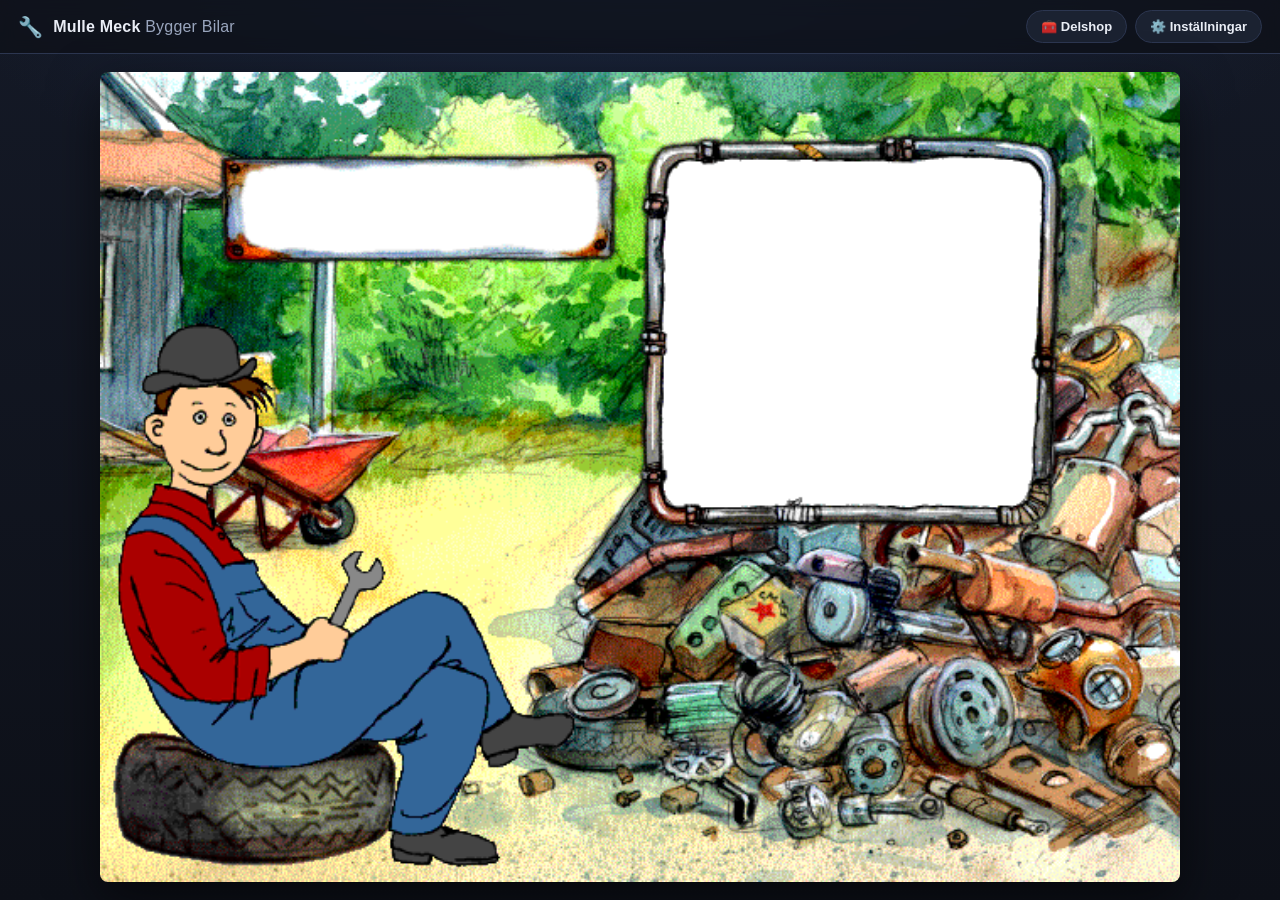
<file: mulle-meck-lokal/index.html>
<!doctype html>
<html lang="sv">

	<head>

		<meta charset="UTF-8" />
		<meta name="viewport" content="width=device-width, initial-scale=1, viewport-fit=cover" />

		<title>Mulle Meck Bygger Bilar</title>

		<!-- PWA: installbar app med hemskärms-ikon och helskärm -->
		<link rel="manifest" href="manifest.webmanifest" />
		<meta name="theme-color" content="#0d1018" />
		<meta name="mobile-web-app-capable" content="yes" />
		<meta name="apple-mobile-web-app-capable" content="yes" />
		<meta name="apple-mobile-web-app-status-bar-style" content="black-translucent" />
		<meta name="apple-mobile-web-app-title" content="Mulle Meck" />
		<link rel="apple-touch-icon" href="icons/icon-180.png" />

		<script src="phaser.min.js"></script>
		<script src="bundle.js"></script>

		<link href="style.css" rel="stylesheet" />

		<script>

			window.addEventListener("DOMContentLoaded", function(e){
				console.debug('Launch');

				// Boot-scenen startar location.hash.substr(1) som scen. Om det
				// inte finns någon sparfil men hashen pekar på en scen som kräver
				// en användare (t.ex. #garage) kraschar create() i en loop vid
				// varje omladdning. Saknas sparfil – tvinga start i menyn.
				if (!window.localStorage.getItem("mulle_SaveData") && window.location.hash) {
					history.replaceState(null, "", window.location.pathname + window.location.search);
				}

				window.game.setup();

				// Gör laddningsfel synliga. Loadern i bundlen har ingen egen
				// felhantering, så en saknad fil blir annars en tyst hängning vid
				// scenbyte. Det här pekar ut exakt vilken fil som fallerar.
				(function attachLoadDiagnostics(tries) {
					var g = window.game;
					if (g && g.load && g.load.onFileError) {
						g.load.onFileError.add(function (key, file) {
							console.error("[LADDNINGSFEL] kunde inte ladda:", key,
								file && file.url ? "(" + file.url + ")" : "");
						});
					} else if (tries > 0) {
						setTimeout(function () { attachLoadDiagnostics(tries - 1); }, 100);
					}
				})(50);

				window.addEventListener("error", function (ev) {
					console.error("[SPELFEL]", ev.message, "i scen:",
						window.game && window.game.state && window.game.state.current);
				});

				// PWA: registrera service worker för offline-stöd (endast på https,
				// dvs. den publicerade sajten – inte lokal http-utveckling).
				if (location.protocol === "https:" && "serviceWorker" in navigator) {
					navigator.serviceWorker.register("sw.js").catch(function () {});
				}
			});

		</script>

	</head>

	<body>

		<div id="frame">

			<header id="topbar">
				<div class="brand">
					<span class="brand-mark">🔧</span>
					<span class="brand-name">Mulle Meck <em>Bygger Bilar</em></span>
				</div>
				<nav class="topbar-actions">
					<button type="button" class="chip" id="open-shop">🧰 Delshop</button>
					<button type="button" class="chip" id="open-settings">⚙️ Inställningar</button>
				</nav>
			</header>

			<main id="stage">
				<div id="player"></div>
			</main>

		</div>

		<!-- Visas bara i CSS-helskärmsläget (iPhone, där Fullscreen-API saknas) -->
		<button type="button" class="chip exit-immersive" id="exit-immersive">✕ Avsluta helskärm</button>

		<!-- Garaget fyller den här raden med fuskknappar. Den hålls dold;
		     delshoppen nedan läser knapparna och presenterar dem snyggt. -->
		<div id="cheats" hidden aria-hidden="true"></div>

		<!-- Inställningar -->
		<div class="overlay" id="settings-overlay" role="dialog" aria-modal="true" aria-labelledby="settings-title">
			<div class="modal">
				<div class="modal-head">
					<h2 id="settings-title">Inställningar</h2>
					<button type="button" class="icon-btn" data-close aria-label="Stäng">✕</button>
				</div>
				<div class="modal-body">

					<button type="button" class="row-action" id="act-fullscreen">
						<span class="row-icon">⛶</span>
						<span class="row-text"><strong>Helskärm</strong><small>Visa spelet i helskärm</small></span>
					</button>

					<button type="button" class="row-action" id="act-progress">
						<span class="row-icon">💾</span>
						<span class="row-text"><strong>Visa spardata</strong><small>Öppna dina sparade framsteg</small></span>
					</button>

					<button type="button" class="row-action" id="act-info">
						<span class="row-icon">ℹ️</span>
						<span class="row-text"><strong>Om spelet</strong><small>Information om den lokala kopian</small></span>
					</button>

					<div class="row-toggle">
						<span class="row-icon">🐞</span>
						<span class="row-text"><strong>Utvecklarläge</strong><small>Debug-överlägg och bil-teleport</small></span>
						<button type="button" class="switch" id="act-debug" role="switch" aria-checked="false">
							<span class="knob"></span>
						</button>
					</div>

					<hr class="divider" />

					<button type="button" class="row-action danger" id="act-wipe">
						<span class="row-icon">🗑️</span>
						<span class="row-text"><strong>Radera all spardata</strong><small>Nollställer alla profiler – kan inte ångras</small></span>
					</button>

				</div>
			</div>
		</div>

		<!-- Delshop -->
		<div class="overlay" id="shop-overlay" role="dialog" aria-modal="true" aria-labelledby="shop-title">
			<div class="modal modal-wide">
				<div class="modal-head">
					<h2 id="shop-title">Delshop</h2>
					<input type="search" id="shop-search" class="shop-search" placeholder="Sök del…" autocomplete="off" />
					<button type="button" class="icon-btn" data-close aria-label="Stäng">✕</button>
				</div>
				<div class="modal-body" id="shop-body"></div>
				<div class="modal-foot">
					<span id="shop-hint">Klicka på en del för att lägga den i garaget.</span>
				</div>
			</div>
		</div>

		<script>
		(function () {
			"use strict";

			/* ---------- Overlay-hantering (öppna/stäng/Esc/klick-utanför) ---------- */
			function open(el)  { el.classList.add("open"); document.body.classList.add("modal-open"); }
			function close(el) { el.classList.remove("open"); document.body.classList.remove("modal-open"); }
			function closeAll(){ document.querySelectorAll(".overlay.open").forEach(close); }

			document.querySelectorAll(".overlay").forEach(function (ov) {
				ov.addEventListener("click", function (ev) {
					if (ev.target === ov || ev.target.hasAttribute("data-close")) close(ov);
				});
			});
			document.addEventListener("keydown", function (ev) {
				if (ev.key === "Escape") closeAll();
			});

			/* ---------- Placera spelets DOM-fält rätt över canvasen ----------
			   Spelet skapar namn-/chattfält och placerar dem i ospalade
			   640×480-koordinater relativt #player. Men Phaser skalar och
			   centrerar canvasen (SHOW_ALL), så fälten hamnar fel (utanför rutan
			   till vänster). Vi läser fältets avsedda spelkoordinater och flyttar
			   + skalar det så att det följer den skalade canvasen. */
			var GAME_W = 640;
			var playerEl = document.getElementById("player");

			function placeInput(inp) {
				var canvas = playerEl.querySelector("canvas");
				if (!canvas) return;
				// Spara fältets ursprungliga spelkoordinater första gången.
				if (inp.dataset.gx === undefined) {
					var L = parseFloat(inp.style.left), T = parseFloat(inp.style.top);
					if (isNaN(L) || isNaN(T)) return; // fält utan left/top – rör inte
					inp.dataset.gx = L;
					inp.dataset.gy = T;
				}
				var cr = canvas.getBoundingClientRect();
				var pr = playerEl.getBoundingClientRect();
				var s = cr.width / GAME_W;
				inp.style.left = (cr.left - pr.left + parseFloat(inp.dataset.gx) * s) + "px";
				inp.style.top  = (cr.top  - pr.top  + parseFloat(inp.dataset.gy) * s) + "px";
				inp.style.transformOrigin = "top left";
				inp.style.transform = "scale(" + s + ")";
			}

			function repositionInputs() {
				playerEl.querySelectorAll("input").forEach(placeInput);
			}

			// När spelet lägger till ett fält: placera det direkt + på följande
			// frames (canvasens slutstorlek kan dröja en bit efter att fältet dyker upp).
			new MutationObserver(function (muts) {
				muts.forEach(function (m) {
					Array.prototype.forEach.call(m.addedNodes, function (n) {
						if (n.tagName !== "INPUT") return;
						placeInput(n);
						requestAnimationFrame(function () { placeInput(n); });
						setTimeout(function () { placeInput(n); }, 200);
					});
				});
			}).observe(playerEl, { childList: true });

			// Canvasen skalas av Phaser (SHOW_ALL). Varje gång den ändrar storlek
			// – initial settling, fönsterändring, helskärm – flytta om fälten.
			(function watchCanvas(tries) {
				var canvas = playerEl.querySelector("canvas");
				if (canvas) {
					if (window.ResizeObserver) new ResizeObserver(repositionInputs).observe(canvas);
					return;
				}
				if (tries > 0) setTimeout(function () { watchCanvas(tries - 1); }, 100);
			})(50);

			window.addEventListener("resize", repositionInputs);
			document.addEventListener("fullscreenchange", repositionInputs);
			document.addEventListener("webkitfullscreenchange", repositionInputs);

			/* ---------- Inställningar ---------- */
			var settingsOverlay = document.getElementById("settings-overlay");
			var debugSwitch     = document.getElementById("act-debug");

			function gameReady() { return window.game && window.game.mulle; }

			function syncDebug() {
				var on = !!(gameReady() && window.game.mulle.debug);
				debugSwitch.setAttribute("aria-checked", on ? "true" : "false");
				debugSwitch.classList.toggle("on", on);
			}

			document.getElementById("open-settings").addEventListener("click", function () {
				syncDebug();
				open(settingsOverlay);
			});

			// Helskärm: riktig Fullscreen-API där den stöds (Mac/iPad). iPhone-Safari
			// saknar API:t helt – fall tillbaka på ett CSS-helskärmsläge istället.
			function fullscreenSupported() {
				return !!(document.fullscreenEnabled || document.webkitFullscreenEnabled);
			}
			function setImmersive(on) {
				document.body.classList.toggle("immersive", on);
				if (window.game && window.game.scale) window.game.scale.refresh();
				setTimeout(repositionInputs, 60);
			}
			document.getElementById("act-fullscreen").addEventListener("click", function () {
				close(settingsOverlay);
				if (fullscreenSupported() && window.game && window.game.scale) {
					window.game.scale.startFullScreen();
				} else {
					setImmersive(true);
				}
			});
			document.getElementById("exit-immersive").addEventListener("click", function () {
				setImmersive(false);
			});
			document.getElementById("act-progress").addEventListener("click", function () {
				window.open("progress/", "_blank");
			});
			document.getElementById("act-info").addEventListener("click", function () {
				window.open("info/", "_blank");
			});
			debugSwitch.addEventListener("click", function () {
				if (!gameReady()) return;
				window.game.mulle.debug = !window.game.mulle.debug;
				syncDebug();
			});
			document.getElementById("act-wipe").addEventListener("click", function () {
				if (confirm("Radera ALL spardata?\nAlla profiler nollställs och det går inte att ångra.")) {
					window.localStorage.removeItem("mulle_SaveData");
					close(settingsOverlay);
					alert("Spardata raderad. Spelet startas om.");
					location.reload();
				}
			});

			/* ---------- Delshop ----------
			   Garaget genererar en <button> per bildel i den dolda #cheats-raden
			   (text: "(id) namn", med fungerande klick som spawnar delen).
			   Shoppen läser dem live, grupperar och namnger om, och delegerar
			   klicket till originalknappen. Ingen spel-logik dupliceras. */

			var CATEGORIES = [
				["chassi",  "Chassin & karosser"],
				["motor",   "Motorer"],
				["hjul",    "Hjul & däck"],
				["styr",    "Styrning"],
				["broms",   "Bromsar"],
				["batteri", "Batterier"],
				["tank",    "Bränsletank"],
				["vaxel",   "Växellåda"],
				["sate",    "Säten & möbler"],
				["lampa",   "Lampor & elektronik"],
				["dekor",   "Dekor & udda prylar"],
				["ovrigt",  "Övriga delar"]
			];

			// id -> [renskrivet namn, kategori]
			var PART_META = {
				1:["Chassi","chassi"],
				17:["Flygplan, fram","chassi"], 18:["Flygplan, mitt","chassi"],
				19:["Chevy, fram","chassi"], 20:["Chevy, mitt","chassi"], 21:["Chevy, bak","chassi"],
				22:["Traktor, fram","chassi"],
				30:["Gul bil, fram","chassi"], 29:["Gul bil, mitt","chassi"], 23:["Gul bil, bak","chassi"],
				24:["VW (blå), fram","chassi"],
				25:["Racer, fram","chassi"], 27:["Racer, mitt","chassi"], 28:["Racer, bak","chassi"],
				32:["Helikopter, fram","chassi"], 154:["Röd bil, fram","chassi"],
				132:["Cykelram","chassi"], 33:["Traktorskopa","chassi"], 99:["Hästvagn","chassi"],

				2:["Mopedmotor","motor"], 6:["Mellanmotor","motor"], 9:["V8-motor","motor"],
				38:["Grön motor","motor"], 101:["Elmotor","motor"], 306:["Jetmotor","motor"],

				47:["Lampdäck","hjul"], 53:["Trumdäck","hjul"], 96:["Trähjul","hjul"],
				113:["Traktordäck","hjul"], 116:["Skottkärrshjul","hjul"], 303:["Vanliga däck","hjul"],
				149:["Larvband","hjul"],

				41:["Cykelstyre","styr"], 54:["Skeppsratt","styr"], 307:["Ratt","styr"],

				104:["Bromsar","broms"], 150:["Bromsar (variant)","broms"],

				48:["Mellanbatteri","batteri"], 107:["Svart batteri","batteri"],

				55:["Stor bensintank","tank"],

				133:["Grå växellåda","vaxel"],

				12:["Röd stol","sate"], 100:["Trästol","sate"], 120:["Pinnstol","sate"],
				129:["Grönrandig soffa","sate"], 134:["Vinfat","sate"], 137:["Badkar","sate"],

				42:["Skrivbordslampa","lampa"], 130:["Vagnslyktor","lampa"], 65:["Ringklocka","lampa"],
				64:["Instrumentbräda","lampa"], 146:["Telefonkiosk","lampa"],

				5:["Balkong","dekor"], 13:["Lastbilsgrej","dekor"], 14:["Trälåda","dekor"],
				26:["Växthus","dekor"], 31:["Skjul","dekor"], 35:["Biljett","dekor"],
				43:["Gräsklippare","dekor"], 66:["Stänkskärm","dekor"], 162:["Mjölkkruka","dekor"],
				155:["Tält","dekor"]
			};

			var shopOverlay = document.getElementById("shop-overlay");
			var shopBody    = document.getElementById("shop-body");
			var shopSearch  = document.getElementById("shop-search");
			var shopHint    = document.getElementById("shop-hint");

			// Läs garagets genererade fuskknappar live.
			function readParts() {
				var box = document.getElementById("cheats");
				return Array.prototype.map.call(box.querySelectorAll("button"), function (btn) {
					var m = btn.textContent.match(/^\((\d+)\)/);
					var id = m ? parseInt(m[1], 10) : parseInt(btn.textContent, 10);
					return { id: id, btn: btn, disabled: btn.disabled };
				}).filter(function (p) { return !isNaN(p.id); });
			}

			function buildShop() {
				var parts = readParts();
				shopBody.innerHTML = "";

				if (!parts.length) {
					shopBody.innerHTML =
						'<p class="shop-empty">Delshoppen är tillgänglig i <strong>garaget</strong>.' +
						' Starta ett spel och gå in i verkstaden, så dyker alla delar upp här.</p>';
					shopHint.textContent = "";
					return;
				}
				shopHint.textContent = "Klicka på en del för att lägga den i garaget.";

				// Gruppera per kategori
				var groups = {};
				parts.forEach(function (p) {
					var meta = PART_META[p.id];
					var cat  = meta ? meta[1] : "ovrigt";
					(groups[cat] = groups[cat] || []).push(p);
				});

				CATEGORIES.forEach(function (catDef) {
					var key = catDef[0], label = catDef[1];
					var items = groups[key];
					if (!items || !items.length) return;

					var section = document.createElement("section");
					section.className = "shop-section";
					var h = document.createElement("h3");
					h.textContent = label;
					h.innerHTML += ' <span class="count">' + items.length + "</span>";
					section.appendChild(h);

					var grid = document.createElement("div");
					grid.className = "shop-grid";

					items.forEach(function (p) {
						var meta = PART_META[p.id];
						var name = meta ? meta[0] : ("Del #" + p.id);

						var card = document.createElement("button");
						card.type = "button";
						card.className = "shop-item";
						card.disabled = p.disabled;
						card.dataset.search = name.toLowerCase();
						card.innerHTML =
							'<span class="item-name">' + name + "</span>" +
							'<span class="item-id">#' + p.id + "</span>";

						if (p.disabled) {
							card.title = "Sitter redan på bilen";
						} else {
							card.addEventListener("click", function () {
								p.btn.click();                 // delegera till garagets riktiga knapp
								card.classList.add("added");
								card.querySelector(".item-name").textContent = name + " ✓";
								setTimeout(function () {
									card.classList.remove("added");
									card.querySelector(".item-name").textContent = name;
								}, 900);
							});
						}
						grid.appendChild(card);
					});

					section.appendChild(grid);
					shopBody.appendChild(section);
				});

				applySearch();
			}

			function applySearch() {
				var q = (shopSearch.value || "").trim().toLowerCase();
				shopBody.querySelectorAll(".shop-section").forEach(function (sec) {
					var any = false;
					sec.querySelectorAll(".shop-item").forEach(function (item) {
						var hit = !q || item.dataset.search.indexOf(q) !== -1;
						item.style.display = hit ? "" : "none";
						if (hit) any = true;
					});
					sec.style.display = any ? "" : "none";
				});
			}

			document.getElementById("open-shop").addEventListener("click", function () {
				buildShop();
				open(shopOverlay);
				shopSearch.focus();
			});
			shopSearch.addEventListener("input", applySearch);

		})();
		</script>

	</body>

</html>
</file>
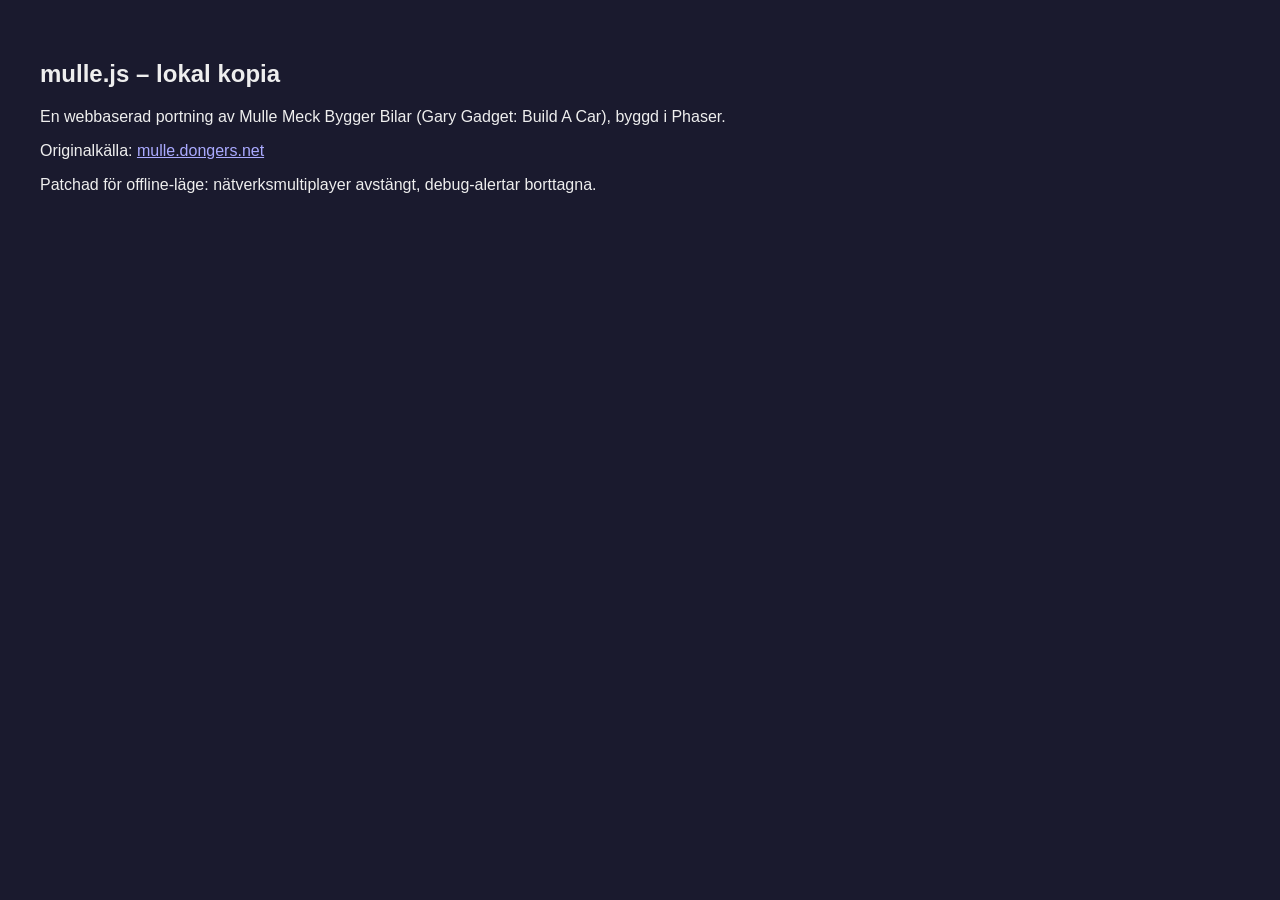
<file: mulle-meck-lokal/info/index.html>
<!doctype html>
<html><head><meta charset="UTF-8"><title>Info</title>
<style>body{font-family:sans-serif;padding:2em;background:#1a1a2e;color:#eee}</style></head>
<body><h2>mulle.js – lokal kopia</h2>
<p>En webbaserad portning av Mulle Meck Bygger Bilar (Gary Gadget: Build A Car), byggd i Phaser.</p>
<p>Originalkälla: <a href="http://mulle.dongers.net" style="color:#aaf">mulle.dongers.net</a></p>
<p>Patchad för offline-läge: nätverksmultiplayer avstängt, debug-alertar borttagna.</p>
</body></html>
</file>
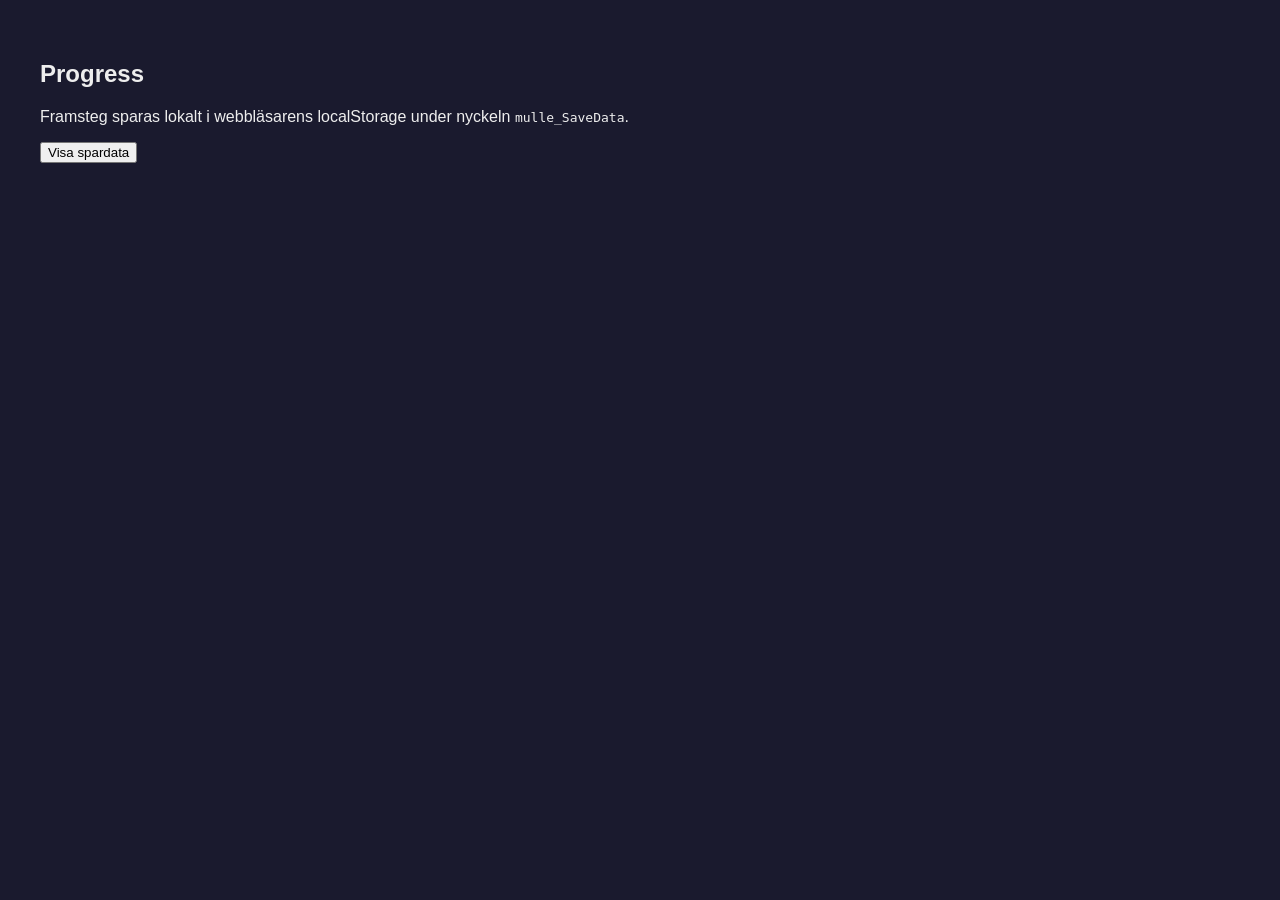
<file: mulle-meck-lokal/progress/index.html>
<!doctype html>
<html><head><meta charset="UTF-8"><title>Progress</title>
<style>body{font-family:sans-serif;padding:2em;background:#1a1a2e;color:#eee}</style></head>
<body><h2>Progress</h2><p>Framsteg sparas lokalt i webbläsarens localStorage under nyckeln <code>mulle_SaveData</code>.</p>
<button onclick="var d=localStorage.getItem('mulle_SaveData');document.getElementById('out').textContent=d?JSON.stringify(JSON.parse(d),null,2):'(tomt)'">Visa spardata</button>
<pre id="out" style="margin-top:1em;font-size:12px;white-space:pre-wrap"></pre>
</body></html>
</file>
<file: mulle-meck-lokal/style.css>
/* ============================================================
   Mulle Meck – modern inramning
   Spelet renderas i #player (640×480, skalas av Phaser SHOW_ALL).
   Allt runtomkring är "chrome": topbar + overlays.
   ============================================================ */

:root {
  --bg:        #0d1018;
  --bg-2:      #141926;
  --panel:     #1b2231;
  --panel-2:   #222b3d;
  --border:    #2c3650;
  --text:      #eaeef6;
  --muted:     #9aa6be;
  --accent:    #5b8cff;
  --accent-2:  #4a78e6;
  --danger:    #ff5d6c;
  --danger-2:  #e2475a;
  --radius:    14px;
  --shadow:    0 18px 50px rgba(0, 0, 0, 0.55);
  --font:      -apple-system, BlinkMacSystemFont, "Segoe UI", Roboto, Helvetica, Arial, sans-serif;
}

* { box-sizing: border-box; }

html, body { height: 100%; }

body {
  margin: 0;
  padding: 0;
  font-family: var(--font);
  color: var(--text);
  background:
    radial-gradient(1200px 600px at 50% -10%, #1b2740 0%, transparent 60%),
    linear-gradient(180deg, var(--bg-2) 0%, var(--bg) 100%);
}

body.modal-open { overflow: hidden; }

/* ---------- Ram ---------- */
#frame {
  height: 100vh;
  height: 100dvh;
  display: flex;
  flex-direction: column;
}

#topbar {
  flex: 0 0 auto;
  display: flex;
  align-items: center;
  justify-content: space-between;
  gap: 12px;
  /* Respektera iPhones safe-area (notch/statusrad) i standalone-läget */
  padding: 10px 18px;
  padding-top: max(10px, env(safe-area-inset-top));
  padding-left: max(18px, env(safe-area-inset-left));
  padding-right: max(18px, env(safe-area-inset-right));
  background: rgba(13, 16, 24, 0.7);
  border-bottom: 1px solid var(--border);
  backdrop-filter: blur(8px);
  -webkit-backdrop-filter: blur(8px);
}

.brand {
  display: flex;
  align-items: center;
  gap: 10px;
  font-weight: 700;
  font-size: 16px;
  letter-spacing: 0.2px;
}
.brand-mark { font-size: 20px; }
.brand-name em { color: var(--muted); font-style: normal; font-weight: 500; }

.topbar-actions { display: flex; gap: 8px; }

.chip {
  font: 600 13px var(--font);
  color: var(--text);
  background: var(--panel);
  border: 1px solid var(--border);
  border-radius: 999px;
  padding: 8px 14px;
  cursor: pointer;
  transition: background 0.12s ease, border-color 0.12s ease, transform 0.05s ease;
}
.chip:hover { background: var(--panel-2); border-color: #3a4766; }
.chip:active { transform: translateY(1px); }

/* ---------- Spelyta ---------- */
#stage {
  flex: 1 1 auto;
  min-height: 0;
  display: flex;
  align-items: center;
  justify-content: center;
  padding: 18px;
}

#player {
  position: relative;          /* krävs: spelet absolut-positionerar namn-/chattfält i #player */
  width: 100%;
  height: 100%;
  display: flex;
  align-items: center;
  justify-content: center;
}

#player canvas {
  display: block;
  margin: auto;
  border-radius: 8px;
  box-shadow: var(--shadow);
}

/* Spelets egna muspekare – får inte ändras */
#player canvas.C_Standard { cursor: url(ui/default.png) 5 1, default; }
#player canvas.C_Grab {
  cursor: url(ui/grab.png) 13 10, grab;
  cursor: url(ui/grab.png) 13 10, -webkit-grab; }
#player canvas.C_Left      { cursor: url(ui/left.png) 0 5, pointer; }
#player canvas.C_MoveLeft  { cursor: url(ui/drag_left.png) 20 17, w-resize; }
#player canvas.C_Click     { cursor: url(ui/point.png) 1 1, pointer; }
#player canvas.C_MoveIn    { cursor: url(ui/drag_forward.png) 15 16, n-resize; }
#player canvas.C_Right     { cursor: url(ui/right.png) 27 5, pointer; }
#player canvas.C_MoveRight { cursor: url(ui/drag_right.png) 16 15, e-resize; }

/* Spelets namn-/chattfält (skapas i #player av bundlen) */
.chatInput {
  border: none;
  font: 14px Arial;
  padding: 4px;
  background: rgba(255, 255, 255, 0.5);
  width: 180px; }
.chatInput:focus { background: white; }

/* ---------- Overlays / modaler ---------- */
.overlay {
  position: fixed;
  inset: 0;
  z-index: 1000;
  display: none;
  align-items: center;
  justify-content: center;
  padding: 24px;
  background: rgba(6, 9, 16, 0.6);
  backdrop-filter: blur(4px);
  -webkit-backdrop-filter: blur(4px);
  animation: fade 0.15s ease;
}
.overlay.open { display: flex; }

@keyframes fade { from { opacity: 0; } to { opacity: 1; } }

.modal {
  width: 100%;
  max-width: 440px;
  max-height: 86vh;
  display: flex;
  flex-direction: column;
  background: var(--panel);
  border: 1px solid var(--border);
  border-radius: var(--radius);
  box-shadow: var(--shadow);
  overflow: hidden;
  animation: pop 0.16s ease;
}
.modal-wide { max-width: 760px; }

@keyframes pop { from { transform: translateY(8px) scale(0.98); opacity: 0; } to { transform: none; opacity: 1; } }

.modal-head {
  flex: 0 0 auto;
  display: flex;
  align-items: center;
  gap: 12px;
  padding: 16px 18px;
  border-bottom: 1px solid var(--border);
}
.modal-head h2 { margin: 0; font-size: 17px; font-weight: 700; }

.icon-btn {
  margin-left: auto;
  width: 32px;
  height: 32px;
  border-radius: 8px;
  border: 1px solid var(--border);
  background: var(--panel-2);
  color: var(--muted);
  font-size: 14px;
  cursor: pointer;
  transition: background 0.12s ease, color 0.12s ease;
}
.icon-btn:hover { background: #2c3650; color: var(--text); }

.modal-body {
  flex: 1 1 auto;
  overflow-y: auto;
  padding: 14px;
}
.modal-foot {
  flex: 0 0 auto;
  padding: 12px 18px;
  border-top: 1px solid var(--border);
  color: var(--muted);
  font-size: 12.5px;
}

/* ---------- Inställningar: rader ---------- */
.row-action {
  width: 100%;
  display: flex;
  align-items: center;
  gap: 14px;
  text-align: left;
  padding: 12px 14px;
  margin-bottom: 6px;
  border: 1px solid transparent;
  border-radius: 10px;
  background: transparent;
  color: var(--text);
  cursor: pointer;
  transition: background 0.12s ease, border-color 0.12s ease;
}
.row-action:hover { background: var(--panel-2); border-color: var(--border); }
.row-toggle {
  display: flex;
  align-items: center;
  gap: 14px;
  padding: 12px 14px;
}
.row-icon { font-size: 20px; width: 24px; text-align: center; flex: 0 0 auto; }
.row-text { display: flex; flex-direction: column; gap: 2px; flex: 1 1 auto; }
.row-text strong { font-weight: 600; font-size: 14px; }
.row-text small { color: var(--muted); font-size: 12px; }

.row-action.danger:hover { background: rgba(255, 93, 108, 0.12); border-color: rgba(255, 93, 108, 0.4); }
.row-action.danger .row-text strong { color: var(--danger); }

.divider { border: none; border-top: 1px solid var(--border); margin: 8px 4px; }

/* Toggle-switch */
.switch {
  flex: 0 0 auto;
  width: 46px;
  height: 26px;
  border-radius: 999px;
  border: 1px solid var(--border);
  background: var(--panel-2);
  cursor: pointer;
  position: relative;
  transition: background 0.15s ease;
}
.switch .knob {
  position: absolute;
  top: 2px;
  left: 2px;
  width: 20px;
  height: 20px;
  border-radius: 50%;
  background: var(--muted);
  transition: transform 0.15s ease, background 0.15s ease;
}
.switch.on { background: var(--accent); border-color: var(--accent); }
.switch.on .knob { transform: translateX(20px); background: #fff; }

/* ---------- Delshop ---------- */
.shop-search {
  margin-left: auto;
  width: 200px;
  max-width: 45vw;
  font: 13px var(--font);
  color: var(--text);
  background: var(--bg-2);
  border: 1px solid var(--border);
  border-radius: 999px;
  padding: 8px 14px;
}
.shop-search:focus { outline: none; border-color: var(--accent); }
.shop-search::placeholder { color: var(--muted); }
.modal-head .shop-search + .icon-btn { margin-left: 0; }

.shop-section { margin-bottom: 18px; }
.shop-section h3 {
  margin: 4px 2px 10px;
  font-size: 12px;
  font-weight: 700;
  letter-spacing: 0.6px;
  text-transform: uppercase;
  color: var(--muted);
}
.shop-section h3 .count {
  color: var(--accent);
  background: rgba(91, 140, 255, 0.14);
  border-radius: 999px;
  padding: 1px 8px;
  font-size: 11px;
  margin-left: 4px;
}

.shop-grid {
  display: grid;
  grid-template-columns: repeat(auto-fill, minmax(150px, 1fr));
  gap: 8px;
}

.shop-item {
  display: flex;
  align-items: center;
  justify-content: space-between;
  gap: 8px;
  padding: 11px 13px;
  border: 1px solid var(--border);
  border-radius: 10px;
  background: var(--panel-2);
  color: var(--text);
  font: 600 13px var(--font);
  cursor: pointer;
  text-align: left;
  transition: background 0.12s ease, border-color 0.12s ease, transform 0.05s ease;
}
.shop-item:hover { background: #2a344b; border-color: var(--accent); }
.shop-item:active { transform: translateY(1px); }
.shop-item .item-name { overflow: hidden; text-overflow: ellipsis; white-space: nowrap; }
.shop-item .item-id { color: var(--muted); font-size: 11px; font-weight: 500; flex: 0 0 auto; }
.shop-item.added { background: rgba(91, 140, 255, 0.18); border-color: var(--accent); }
.shop-item:disabled {
  opacity: 0.45;
  cursor: not-allowed;
  background: var(--panel);
}
.shop-item:disabled:hover { border-color: var(--border); }

.shop-empty {
  color: var(--muted);
  text-align: center;
  padding: 40px 20px;
  line-height: 1.6;
}
.shop-empty strong { color: var(--text); }

/* ---------- CSS-helskärm (iPhone-reserv när Fullscreen-API saknas) ---------- */
.exit-immersive {
  display: none;
  position: fixed;
  top: max(10px, env(safe-area-inset-top));
  right: max(10px, env(safe-area-inset-right));
  z-index: 1100;
  opacity: 0.85;
}
body.immersive #topbar { display: none; }
body.immersive #stage { padding: 0; }
body.immersive .exit-immersive { display: inline-flex; }

/* ---------- Smågrejer ---------- */
@media (max-width: 560px) {
  .brand-name { font-size: 14px; }
  .chip { padding: 7px 11px; }
  .shop-search { width: 130px; }
}
</file>
